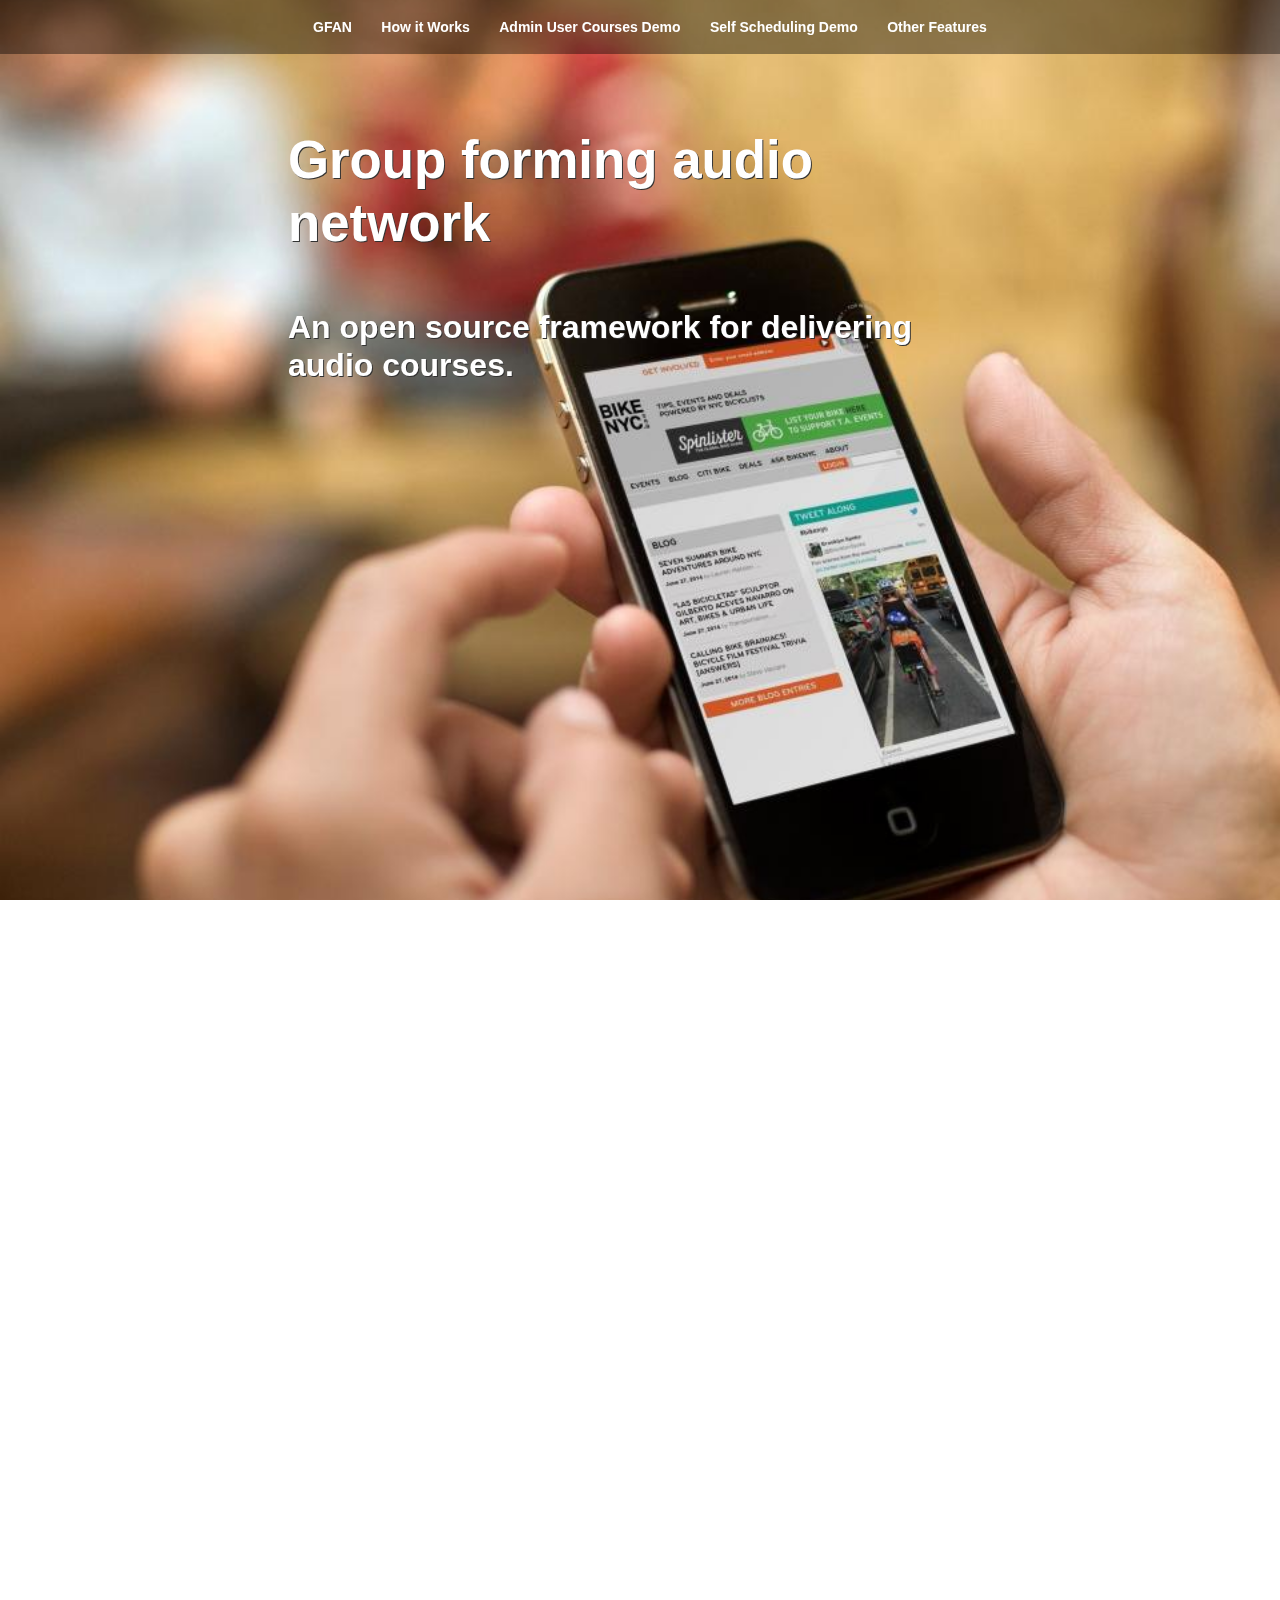
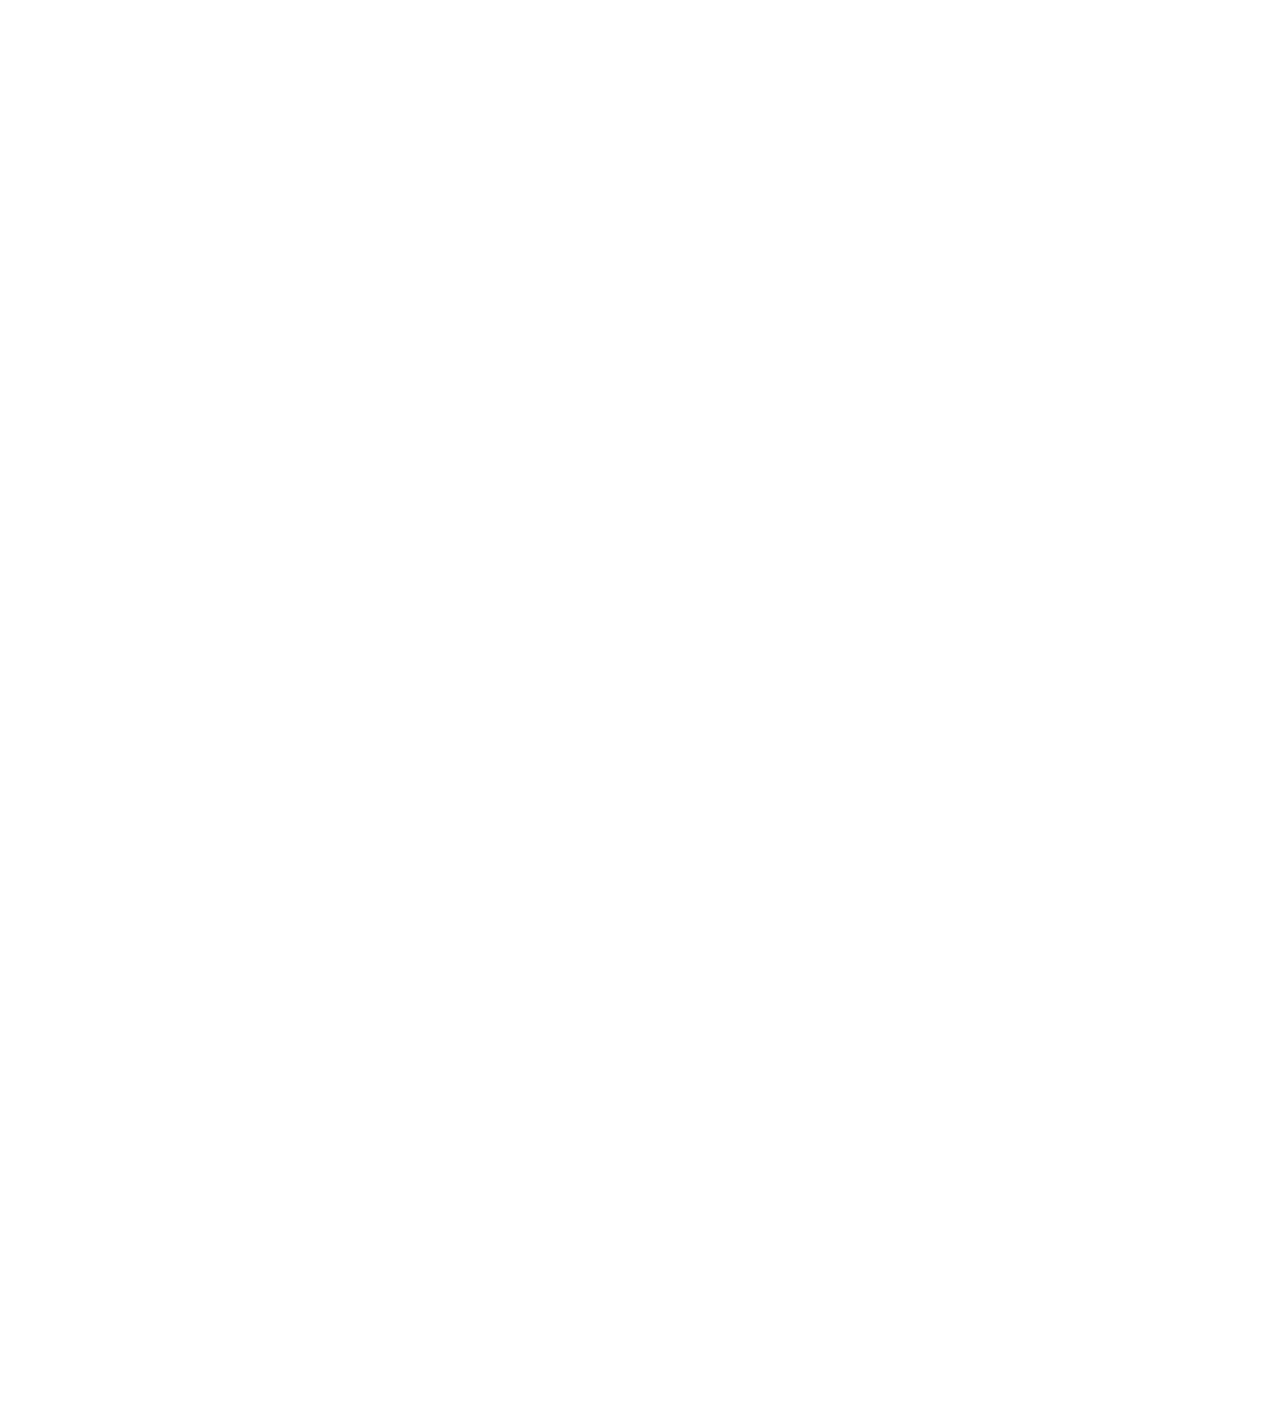
<file: html/index.html>
<!doctype html>
<!--[if lt IE 7]><html class="nojs ms lt_ie7" lang="en"><![endif]-->
<!--[if IE 7]><html class="nojs ms ie7" lang="en"><![endif]-->
<!--[if IE 8]><html class="nojs ms ie8" lang="en"><![endif]-->
<!--[if IE 9]><html class="nojs ms ie9" lang="en"><![endif]-->
<!--[if gt IE 9]><html class="nojs ms" lang="en"><![endif]-->
<html lang="en">
  <head>
    <title>GFAN</title>

    <!-- meta -->
    <meta charset="utf-8">
    <meta http-equiv="X-UA-Compatible" content="IE=9,chrome=1">
    <meta name="viewport" content="width=device-width,initial-scale=1.0,minimum-scale=1.0,maximum-scale=1.0,user-scalable=no" />

    <meta name="author" content="iKreativ">
    <meta name="description" content="An open source HTML, CSS &amp; JS framework for developing front-end web applications faster.">

    <!-- favicon -->
    <link rel="shortcut icon" href="favicon.png">

    <!-- we're minifying and combining all our css, use styles.css for non-minified -->
    <link href="assets/css/styles.css" rel="stylesheet">

    <!-- grab jquery from google cdn. fall back to local if offline -->
    <script src="//ajax.googleapis.com/ajax/libs/jquery/1.11.0/jquery.min.js"></script>
    <script>window.jQuery || document.write('<script src="assets/js/jquery.js"><\/script>')</script>

      <script>
function test_1() {
 postdata = {
   'aname': $("#aname").val(),
   'bname': $("#bname").val(),
   'aphone': $("#aphone").val(),
   'bphone': $("#bphone").val(),
   'aemail': $("#aemail").val(),
   'bemail': $("#bemail").val()
  }

 $.ajax({url: "call.php", 
   data: postdata, 
   success: function(result) {
        $("#result").html(result);
   },
   error: function(result){
        $("#result").html('Error: ' + result);
   }
 });
}
      </script>
      
  </head>

  <body id="index">

    <!-- main -->
    <section id="main">

      <!-- nav -->
      <nav id="primary">
        <div class="boxed">
	  <ul id="menu-primary">
	    <li class="#"><a href="">GFAN</a></li>
	    <li><a href="#how">How it Works</a></li>
	    <li><a href="#demo-admin-page">Admin User Courses Demo</a></li>
	    <li><a href="#demo-self-scheduling">Self Scheduling Demo</a></li>
	    <li><a href="#other-features">Other Features</a></li>
	  </ul>
	</div>
	<!-- responsive nav -->
	<a class="open" href="#menu-primary">Menu</a>
	<!-- /responsive nav -->
      </nav>
      <!-- /nav -->

      <!-- header -->
      <header id="header">
	<div class="boxed textcenter">

	  <!-- logo -->
	  <div id="logo">
	    <a href="#">
	      <h1 class="textleft animated fadeIn">Group forming audio network</h1>
	    </a>
	  </div>
	  <!-- /logo -->

	  <h2 class="textleft animated fadeIn">An open source framework for delivering audio courses.</h2>

	</div>
      </header>
      <!-- /header -->

      <section id="how" class="section">
	<div class="boxed">
	  <div class="one-third">
	    <h6>Courses delivered to you.</h6>
	    <p>As a student, you will receive personalized instruction, delivered by phone.</p>
	    <p>You select the time that course materials will be delivered.</p>
	    <p>Learning is collaborative, so others can join the lesson with you.</p>
	  </div>

	  <div class="two-third">
	    <table>
	      <tr><th>Step</th><th>Action</th></tr>
	      <tr><td>One</td><td>Course is scheduled to be delivered by phone call to user at 3:00pm</td></tr>
	      <tr><td>Two</td><td>User receives call.</td></tr>
	      <tr><td>Three</td><td>User Waits for another user to join.</td></tr>

	      <tr><td>Four</td><td>Second User Joins, or user one proceeds alone<td></tr>
	      <tr><td>Five</td><td>Lesson Begins</td></tr>
	      <tr><td>Six</td><td>Lesson Completed</td></tr>
	      <tr><td>Seven</td><td>Lesson Reviewed</td></tr>
	      
	    </table>
	  </div>
      </section>

      <hr>

      <section id="demo-admin-page" class="section">
	<div class="boxed">
	  <h6>Scheduling a course</h6>
	  <p>Scheduling multiple course takers for simultaneous usage, allowing for different test time options.
	    <br />
	    <div class="one-half ">
        Student A Name: <input required="true" id="aname" type="text" name="aname"><br>
        Student A Phone: <input required="true" id="aphone"  type="text" name="aphone"><br>
        Student A E-mail: <input required="true" id="aemail"  type="text" name="aemail"><br>
        When to connect: <select>
          <option value="now">now</option>
          <option value="8am">8am daily</option>
          <option value="9am">9am daily</option>
          <option value="10am">10am daily</option>
          <option value="11am">11am daily</option>
          <option value="noon">noon daily</option>
          <option value="1pm">1pm daily</option>
          <option value="2pm">2pm daily</option>
          <option value="3pm">3pm daily</option>
          <option value="4pm">4pm daily</option>
          <option value="5pm">5pm daily</option>
          <option value="6pm">6pm daily</option>
        </select><br>
	    </div>

	    <div class="one-half ">
        Student B Name: <input required="true" id="bname" type="text" name="bname"><br>
        Student B Phone: <input required="true" id="bphone" type="text" name="bphone"><br>
        Student B E-mail: <input required="true" id="bemail" type="text" name="bemail"><br>
	      <br />
	      <input type="submit" class="button red" onclick="test_1()" value="Go!">
	      
	      <div id="result"></div>
	    </div>

	</div>
      </section>

      <hr>

      <section id="other-features" class="section">
	<div class="boxed">

	  <div class="two-third">
	    <h6>Other Features</h6>
	    <p>Users and instructors have multiple options.</p>
	    <ul>
	      <li>Designated repeatable course call times.</li>
	      <li>Course taker user interaction during session.</li>
	      <li>Course taker collaboration and discussion post test.</li>
	    </ul>
	  </div>
	  <div class="one-third textcenter">
	    <input type="submit" class="button green" value="SEE SYLLABUS">
	    <input type="submit" class="button blue" value="REGISTER FOR A COURSE">	    
	  </div>
	</div>
      </section>
      
      <!-- footer -->
      <footer id="footer" class="textcenter">

      </footer>
      <!-- /footer -->

      </div>
      <!-- /wrapper -->

    </section>
    <!-- /main -->

    <!-- load up our js -->
    <script src="assets/js/plugins.js"></script>
    <script src="assets/js/application.js"></script>

    <!-- grab prettyprint from google cdn -->
    <script src="//google-code-prettify.googlecode.com/svn/loader/run_prettify.js"></script>

  </body>
</html>
</file>
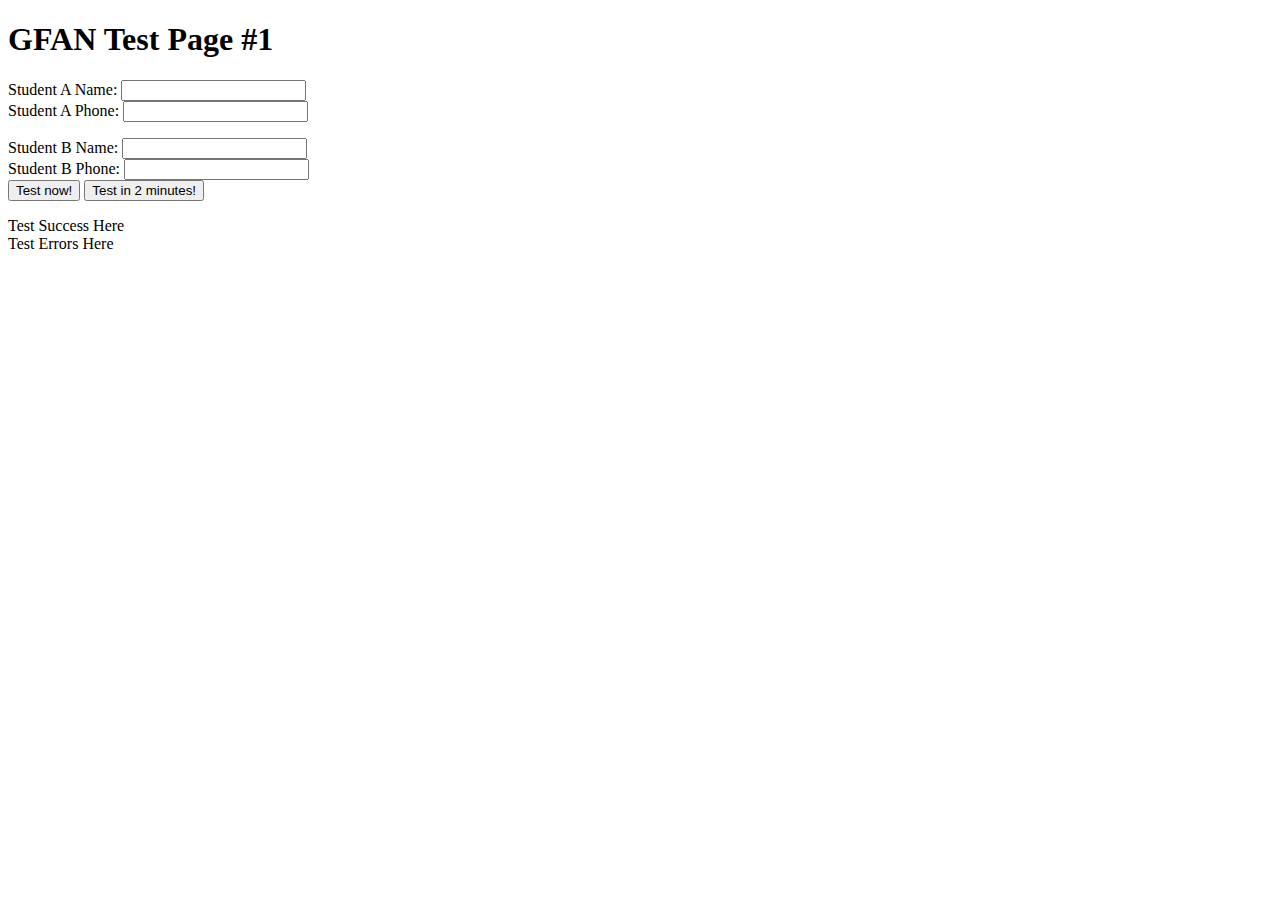
<file: TestPage1.html>
<!DOCTYPE html>
<html lang="en">
  <head>
    <meta charset="utf-8">
    <meta http-equiv="X-UA-Compatible" content="IE=edge">
    <meta name="viewport" content="width=device-width, initial-scale=1">
    <!-- The above 3 meta tags *must* come first in the head; any other head content must come *after* these tags -->
    <meta name="description" content="">
    <meta name="author" content="">
    <link rel="icon" href="../../favicon.ico">

    <script src="http://code.jquery.com/jquery-2.1.4.min.js"></script>

    <title>GFAN Test Page </title>

  </head>
<script>
function addMinutes(date, minutes) {
    return new Date(date.getTime() + minutes*60000);
}

function test_1() {
 var aname = $("#aname").val();
 var bname = $("#bname").val();
 var aphone = $("#aphone").val();
 var bphone = $("#bphone").val();
 alert("About to send a lesson to "+aphone+" and "+ bphone);

 $.ajax({url: "call.php", 
   data: {phonea: aphone, phoneb: bphone},
   success: function(result){
        $("#div1").html(result.responseText);
  },
   error: function(result){
        $("#div2").html(result.responseText);
  }
  });
}

function test_2() {
 var aname = $("#aname").val();
 var bname = $("#bname").val();
 var aphone = $("#aphone").val();
 var bphone = $("#bphone").val();
 var tnow = new Date(Date.now());
 var tfuture = addMinutes(tnow,2);

 $.ajax({url: "call.php", 
   data: {phonea: aphone, phoneb: bphone,date: tfuture},
   success: function(result){
        $("#div1").html(result.responseText);
    },
   error: function(result){
        $("#div2").html(result.responseText);
  }
 });
 alert("About to schedule a lesson to "+aphone+" and "+ bphone + " at time "+tfuture);
}
</script>
  <body>
    <h1> GFAN Test Page #1</h1>

<p>
Student A Name: <input id="aname" type="text" name="aname"><br>
Student A Phone: <input id="aphone"  type="text" name="aphone"><br>

<p>
Student B Name: <input id="bname" type="text" name="bname"><br>
Student B Phone: <input id="bphone" type="text" name="bphone"><br>

    <button onclick="test_1()">Test now!</button>

    <button onclick="test_2()">Test in 2 minutes!</button>

    <div id="div1"> Test Success Here </div>
    <div id="div2"> Test Errors Here </div>
  </body>
</html>
</file>
<file: html/assets/css/styles.css>
@import url('plugins.css');
@import url('workless.css');
@import url('typography.css');
@import url('forms.css');
@import url('tables.css');
@import url('buttons.css');
@import url('backgrounds.css');
@import url('alerts.css');
@import url('pagination.css');
@import url('breadcrumbs.css');
@import url('font.css');
@import url('helpers.css');
@import url('scaffolding.css');
@import url('print.css');
@import url('animations.css');
@import url('application.css');
@import url('responsive.css');
</file>
